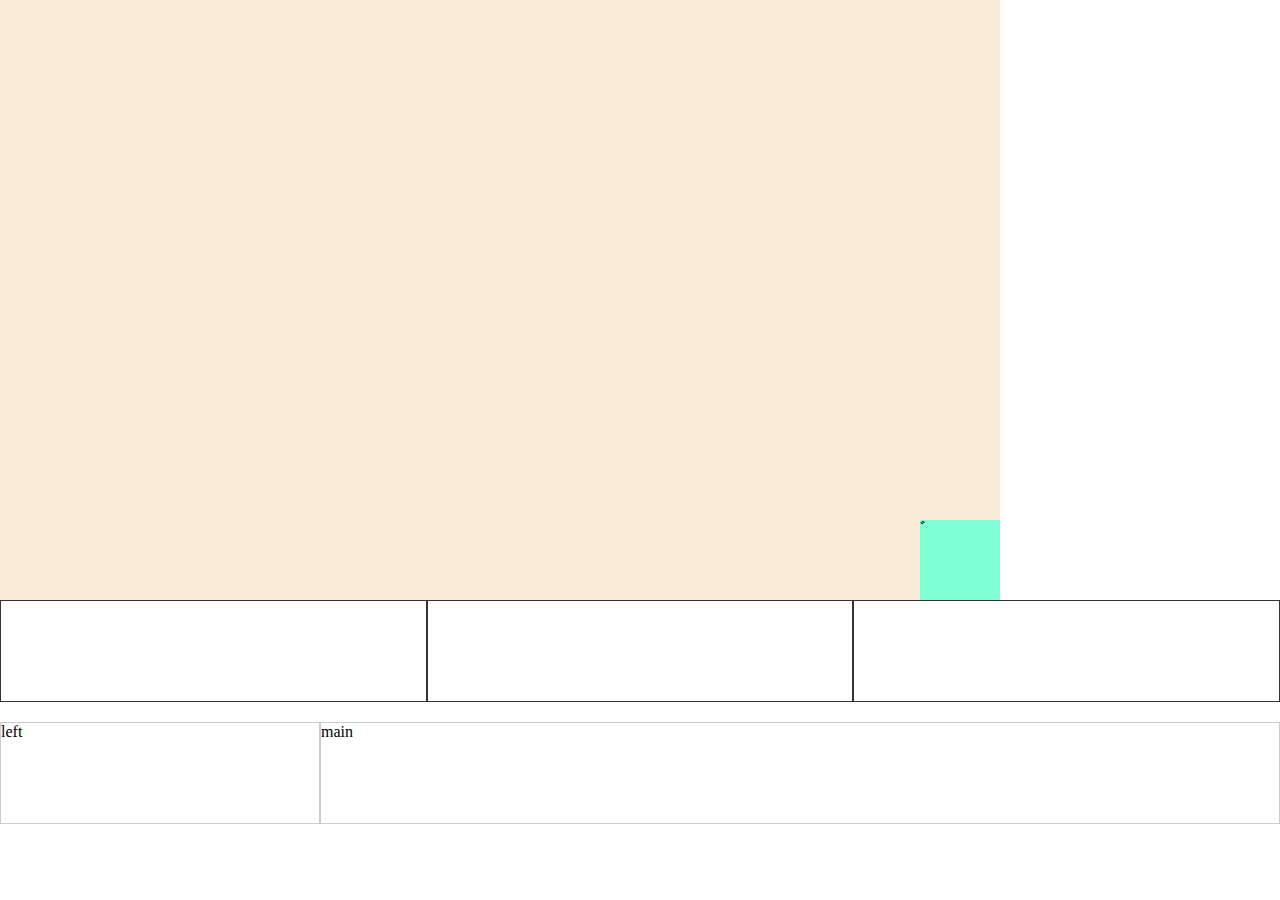
<file: layout/index.html>
<!DOCTYPE html>
<html lang="en">
<head>
    <meta charset="UTF-8">
    <meta name="viewport" content="width=device-width, initial-scale=1.0">
    <title>layout</title>
    <style>
        *{
            padding: 0;
            margin: 0;
        }
        p{
            border: 1px solid #ccc;
            height: 100px;
        }
        .main{
            background-color: antiquewhite;
            width: 1000px;
            height: 600px;
            display: grid;
            /* place-items: center; */
            /* place-items: start; 左上角 */
            place-items: end; 
        }
        .text{
            width: 80px;
            height: 80px;
            background-color: aquamarine;
        }
        .list{
            display: flex;
            flex-wrap: wrap;
        }
        .item{
            flex: 1 1 300px;
            height: 100px;
            border: 1px solid #333;
        }
        .test-main{
            margin-top: 20px;
            height: 120px;
            display: grid;
            grid-template-columns: minmax(150px, 25%) 1fr;
        }
    </style>
</head>
<body>
    <div class="main">
        <div class="text">ﾞ</div>
    </div>
    <div class="list">
        <div class="item"></div>
        <div class="item"></div>
        <div class="item"></div>
    </div>
    <!-- 两栏布局 grid -->
    <div class="test-main">
        <p>left</p>
        <p>main</p>
    </div>
</body>
</html>
</file>
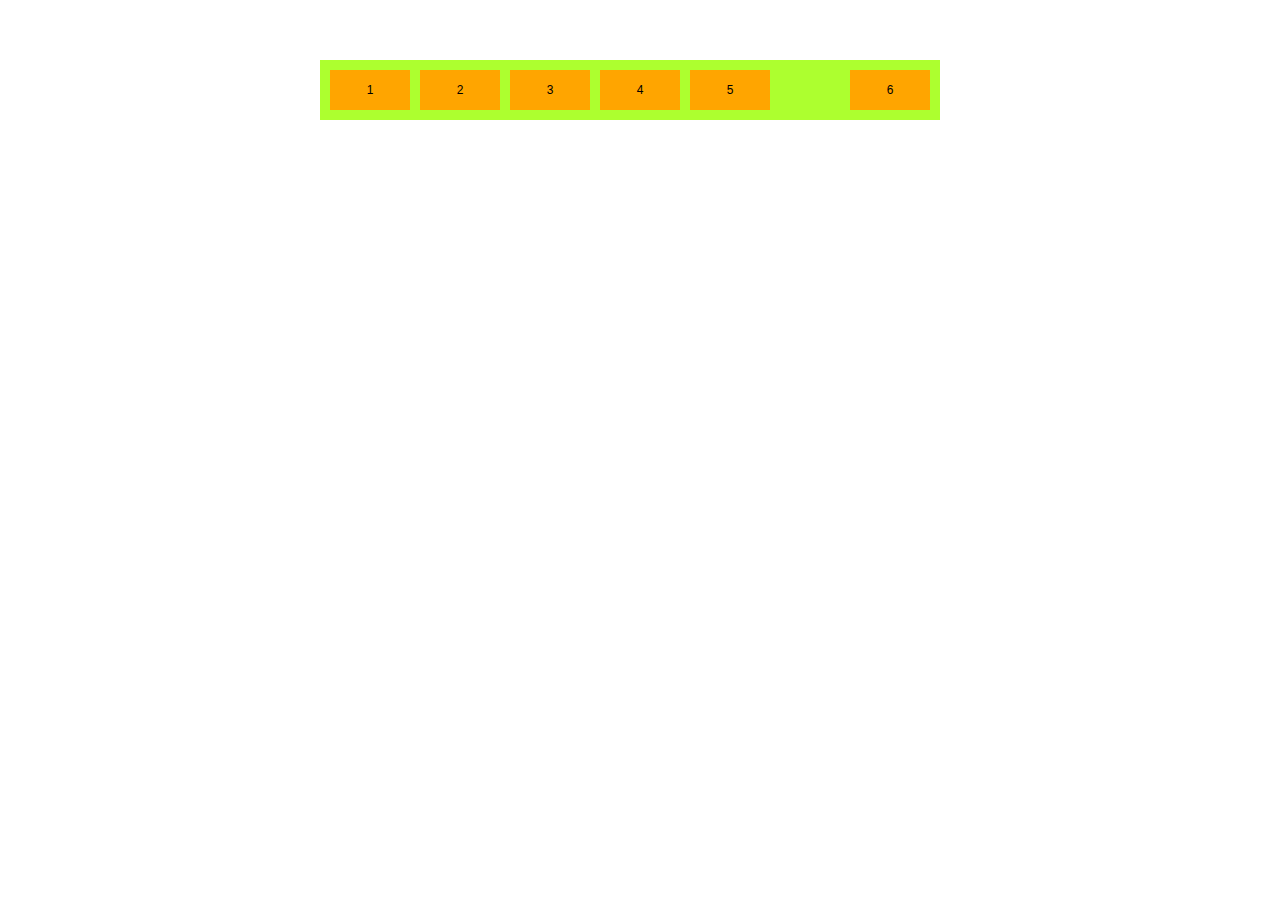
<file: skill-layout.html>
<!DOCTYPE html>
<html lang="en">
<head>
    <meta charset="UTF-8">
    <meta name="viewport" content="width=device-width, initial-scale=1.0">
    <meta http-equiv="X-UA-Compatible" content="ie=edge">
    <title>实现左重右轻列表布局</title>
    <link rel="stylesheet" href="./css/reset.css">
    <link rel="stylesheet" href="./css//common.css">
    <style>
        ul{
            display: flex;
            align-items: center;
            background: greenyellow;
            height: 60px;
            width: 600px;
            padding: 0 10px;
        }
        li{
            padding: 0 10px;
            background: orange;
            height: 40px;
            line-height: 40px;
            min-width: 60px;
            text-align: center;
        }
        li +li{
            margin-left: 10px;
        }
        li:last-child{
            margin-left: auto;
        }
    </style>
</head>
<body>
    <div class="container">
       <ul>
           <li>1</li>
           <li>2</li>
           <li>3</li>
           <li>4</li>
           <li>5</li>
           <li>6</li>
       </ul>
    </div>
</body>
</html>
</file>
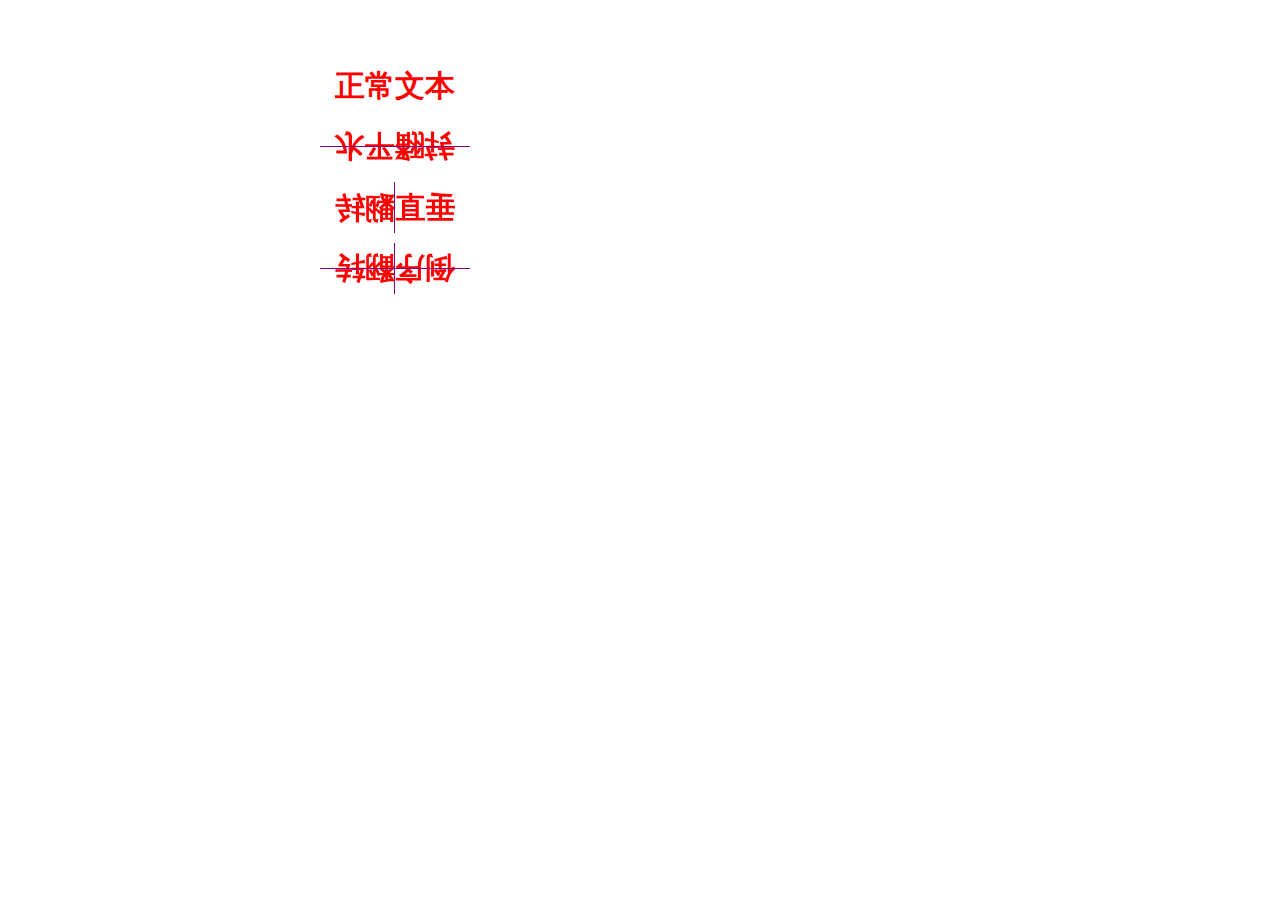
<file: skill-reserve.html>
<!DOCTYPE html>
<html lang="en">

<head>
    <meta charset="UTF-8">
    <meta name="viewport" content="width=device-width, initial-scale=1.0">
    <meta http-equiv="X-UA-Compatible" content="ie=edge">
    <title>使用transform翻转文本内容</title>
    <link rel="stylesheet" href="./css/reset.css" />
    <link rel="stylesheet" href="./css/common.css" />
    <style>
        li {
            position: relative;
            margin-top: 10px;
            width: 150px;
            height: 51px;
            line-height: 51px;
            text-align: center;
            font-weight: bold;
            font-size: 30px;
            color: red;
        }

        li::before,
        li::after {
            position: absolute;
            background-color: purple;
            content: "";
        }

        li:first-child {
            margin-top: 0;
        }
        .x-axis{
            transform: scale3d(1, -1, 1);
        }
        .x-axis::after{
            height: 1px;
            width: 100%;
            position: absolute;
            left: 0;
            top: 25px;
        }
        .y-axis{
            transform: scale3d(-1,1,1);

        }
        .y-axis::after{
            height: 51px;
            width: 1px;
            position: absolute;
            left: 75px;
            top: 0;
        }
        .reverse{
            transform: scale3d(-1,-1,1);
        }
        .reverse::before{
            height: 1px;
            width: 100%;
            position: absolute;
            left: 0;
            top: 25px;
        }
        .reverse::after{
            height: 51px;
            width: 1px;
            position: absolute;
            left: 75px;
            top: 0;
        }
    </style>
</head>

<body>
    <div class="container">
        <ul>
            <li>正常文本</li>
            <li class="x-axis">水平翻转</li>
            <li class="y-axis">垂直翻转</li>
            <li class="reverse">倒序翻转</li>
        </ul>
    </div>
</body>

</html>
</file>
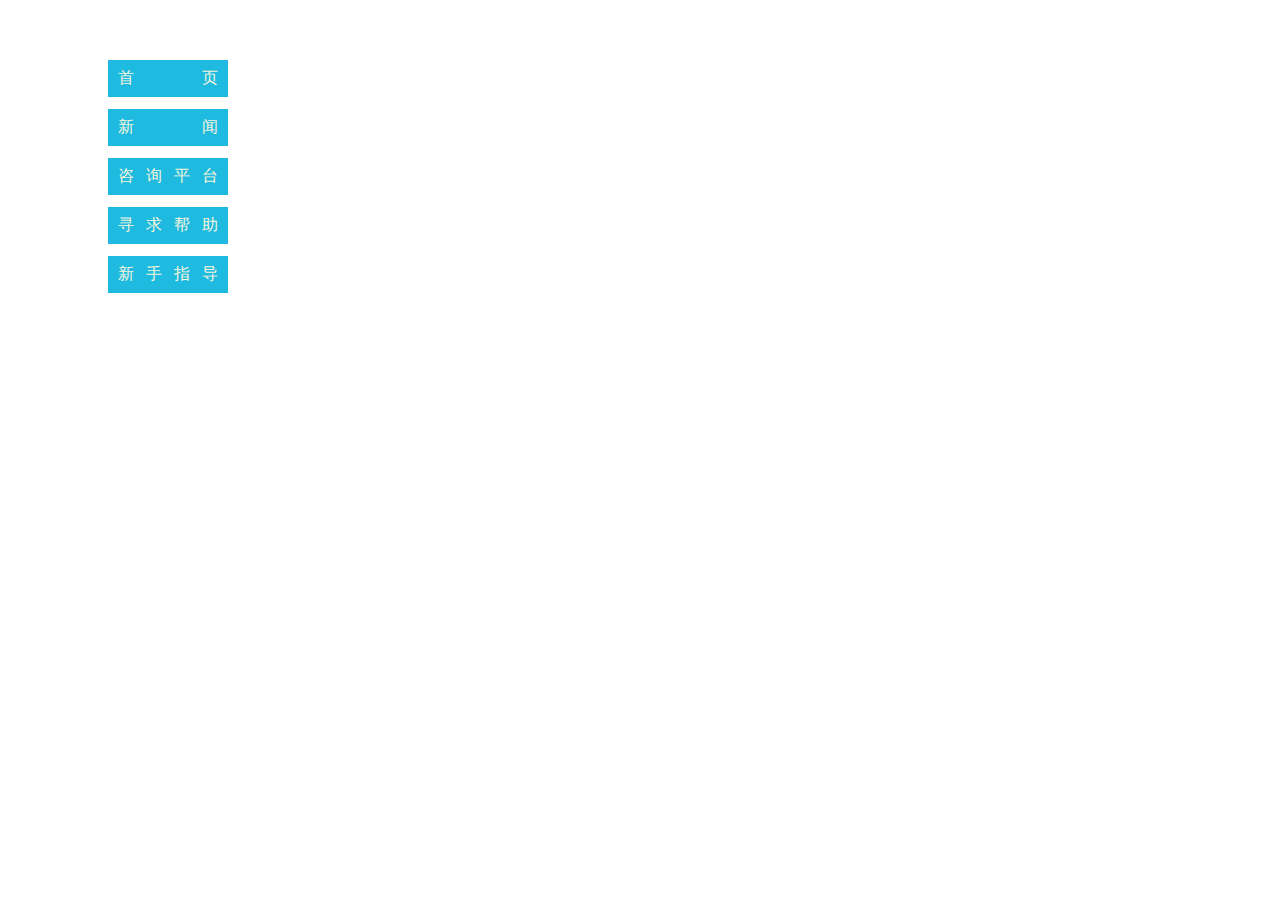
<file: skill-text-align.html>
<!DOCTYPE html>
<html lang="en">
<head>
    <meta charset="UTF-8">
    <meta name="viewport" content="width=device-width, initial-scale=1.0">
    <meta http-equiv="X-UA-Compatible" content="ie=edge">
    <title>文本两端对齐</title>
    <style>
    .container{
        margin: 60px;
    }
    ul{
        text-align-last: justify;
    }
    li{
        width: 100px;
        padding: 8px 10px;
        background: rgb(31, 186, 224);
        color: beige;
        list-style: none;
        margin-bottom: 12px;
    }
    </style>
</head>
<body>
    <div class="container">
        <ul>
            <li>首页</li>
            <li>新闻</li>
            <li>咨询平台</li>
            <li>寻求帮助</li>
            <li>新手指导</li>
        </ul>
    </div>
</body>
</html>
</file>
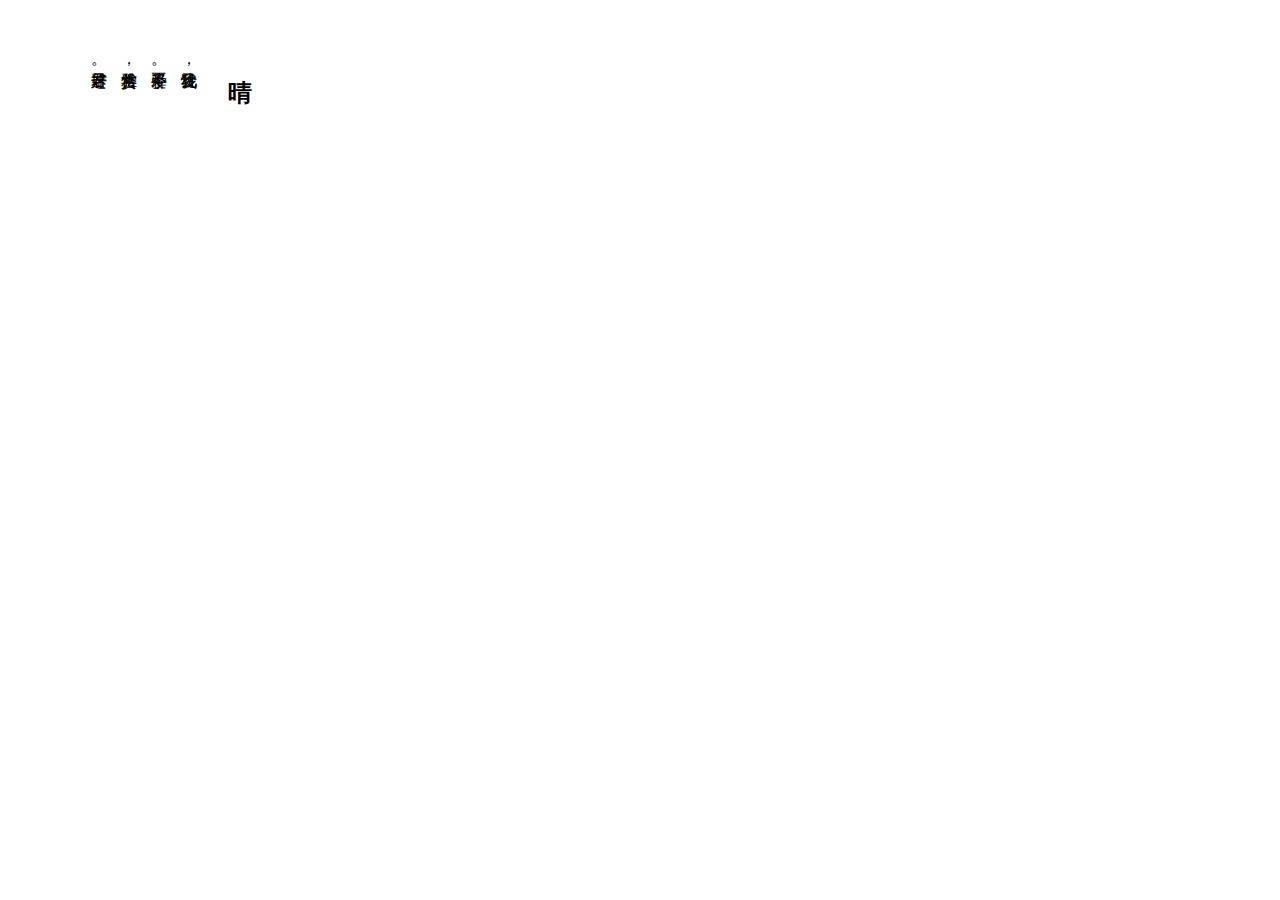
<file: skill-text-direction.html>
<!DOCTYPE html>
<html lang="en">
<head>
    <meta charset="UTF-8">
    <meta name="viewport" content="width=device-width, initial-scale=1.0">
    <meta http-equiv="X-UA-Compatible" content="ie=edge">
    <title>文字竖文方向排列</title>
    <style>
        .container{
            margin: 60px;
            writing-mode: vertical-rl;
        }
        p{
            line-height: 30px;
        }
    </style>
</head>
<body>
    <div class="container">
        <h2>晴</h2>
        <p>我见犹怜，<br>爱不释手。<br>雅俗共赏，<br>君子好逑。</p>
    </div>
</body>
</html>
</file>
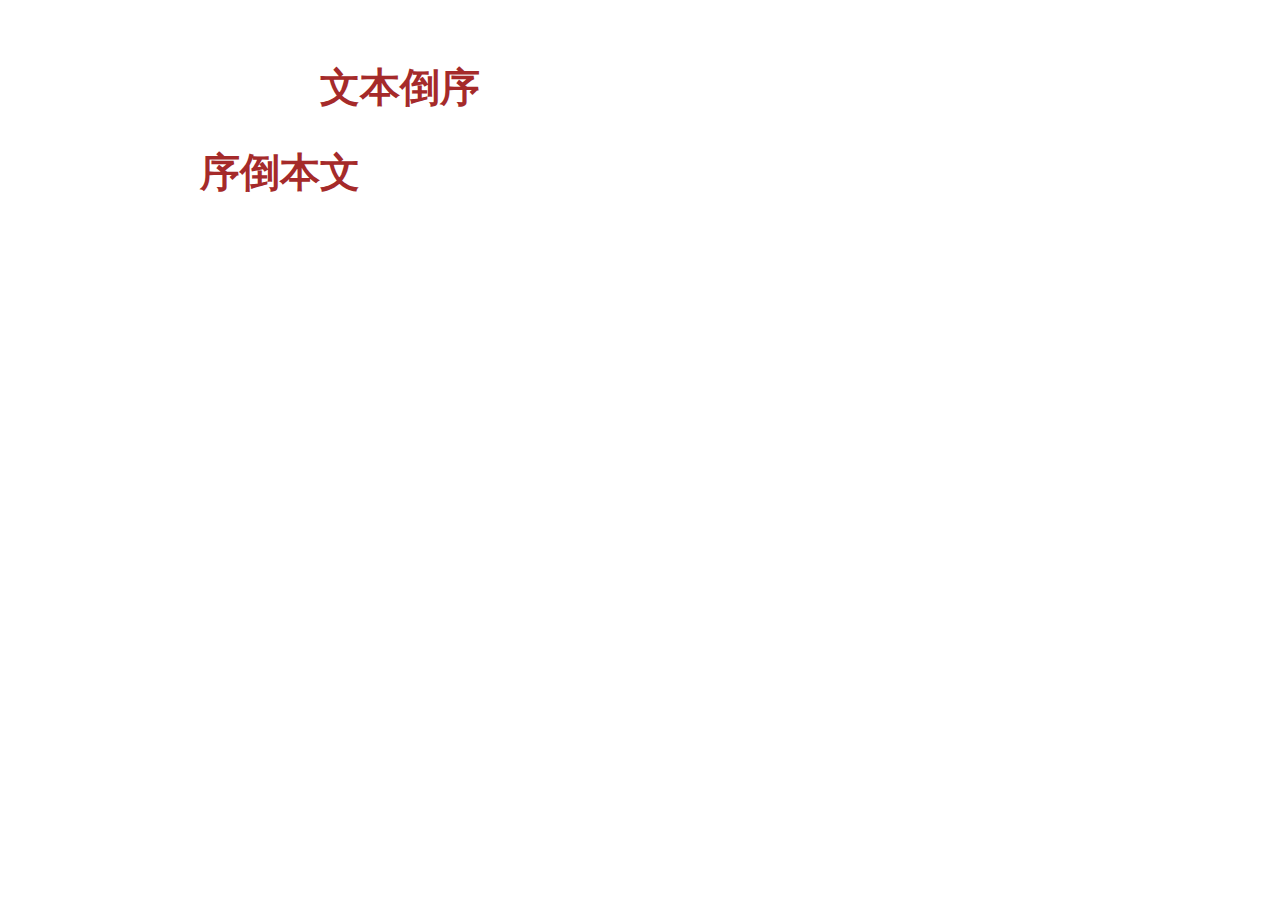
<file: skill-text-reverse.html>
<!DOCTYPE html>
<html lang="en">
<head>
    <meta charset="UTF-8">
    <meta name="viewport" content="width=device-width, initial-scale=1.0">
    <meta http-equiv="X-UA-Compatible" content="ie=edge">
    <title>文本倒序</title>
    <link rel="stylesheet" href="./css/reset.css">
    <link rel="stylesheet" href="./css//common.css">
    <style>
        .text{
            font-size: 40px;
            font-weight: 900;
            color: brown;
            margin-bottom: 30px;
        }
        .reverse-text{
            letter-spacing: -80px; 
            /* 必須是字體大小的2倍 */
        }
    </style>
</head>
<body>
    <div class="container">
        <div class="text">文本倒序</div>
        <div class="text reverse-text">文本倒序</div>
    </div>
</body>
</html>
</file>
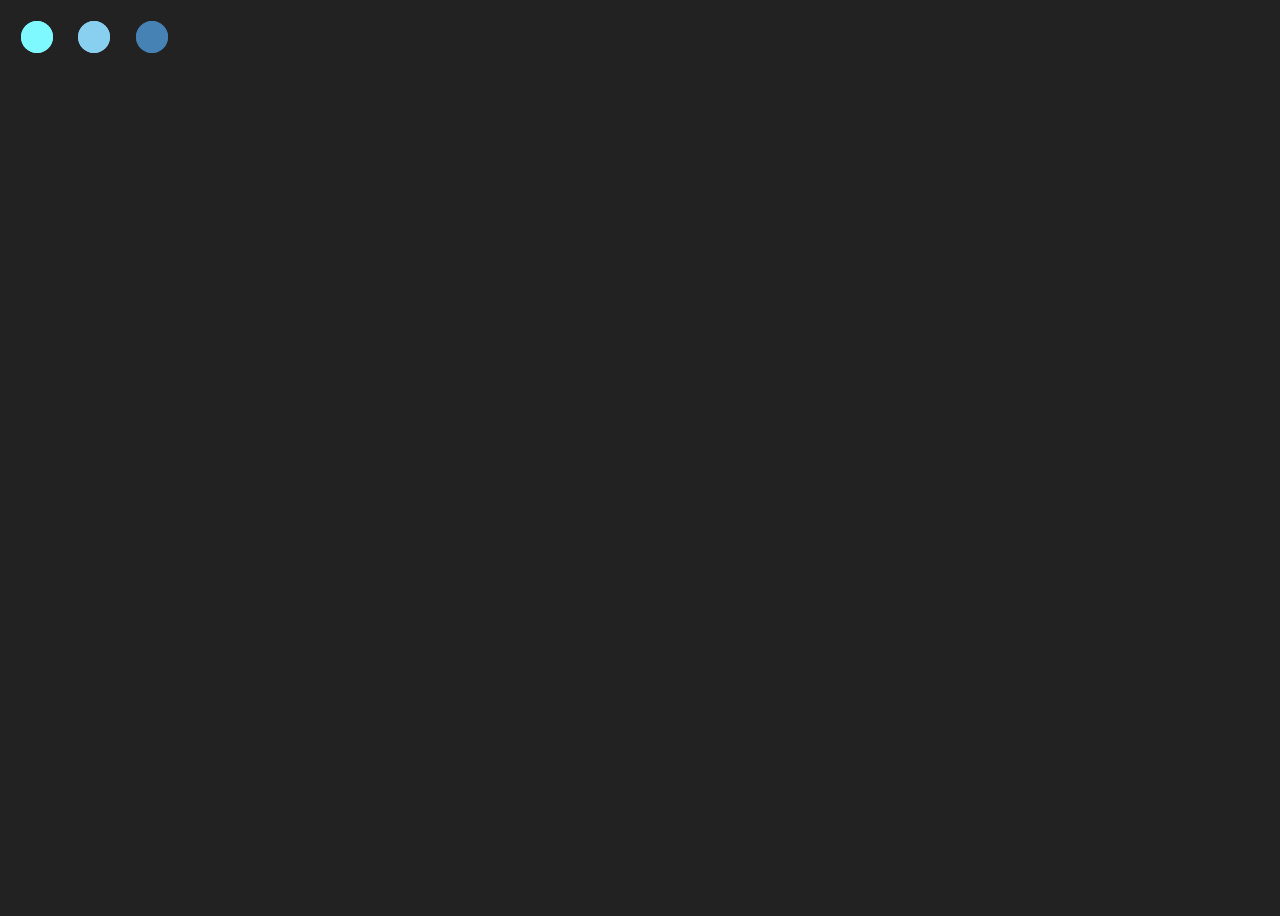
<file: effect/loading.html>
<!DOCTYPE html>
<html lang="en">

<head>
    <meta charset="UTF-8">
    <meta name="viewport" content="width=device-width, initial-scale=1.0">
    <title>loading</title>
    <style>
        body {
            width: 100vw;
            height: 100vh;
            background-color: #222;
        }

        .loading {
            display: flex;
            flex-direction: row;
        }

        .dot {
            position: relative;
            width: 2em;
            height: 2em;
            margin: 0.8em;
            border-radius: 50%;
        }

        .dot::before {
            position: absolute;
            content: "";
            width: 100%;
            height: 100%;
            background: inherit;
            border-radius: inherit;
            animation: wave 2s ease-out infinite;
        }
        .dot:nth-child(1){
            background-color: #7ef9ff;
        }
        .dot:nth-child(2){
            background-color: #89cff0;
        }
        .dot:nth-child(3){
            background-color: #4682b4;
        }
        .dot:nth-child(1)::before{
            animation-delay: 0.2s;
        }
        .dot:nth-child(2)::before{
            animation-delay: 0.4s;
        }
        .dot:nth-child(3)::before{
            animation-delay: 0.6s;
        }
        @keyframes wave {

            50%,
            75% {
                transform: scale(2.5);
            }

            80%,
            100% {
                opacity: 0;
            }
        }
    </style>
</head>

<body>
    <div class="loading">
        <div class="dot"></div>
        <div class="dot"></div>
        <div class="dot"></div>
    </div>
</body>

</html>
</file>
<file: css/common.css>
.container{
    margin: 60px auto;
    width: 50%;
}
</file>
